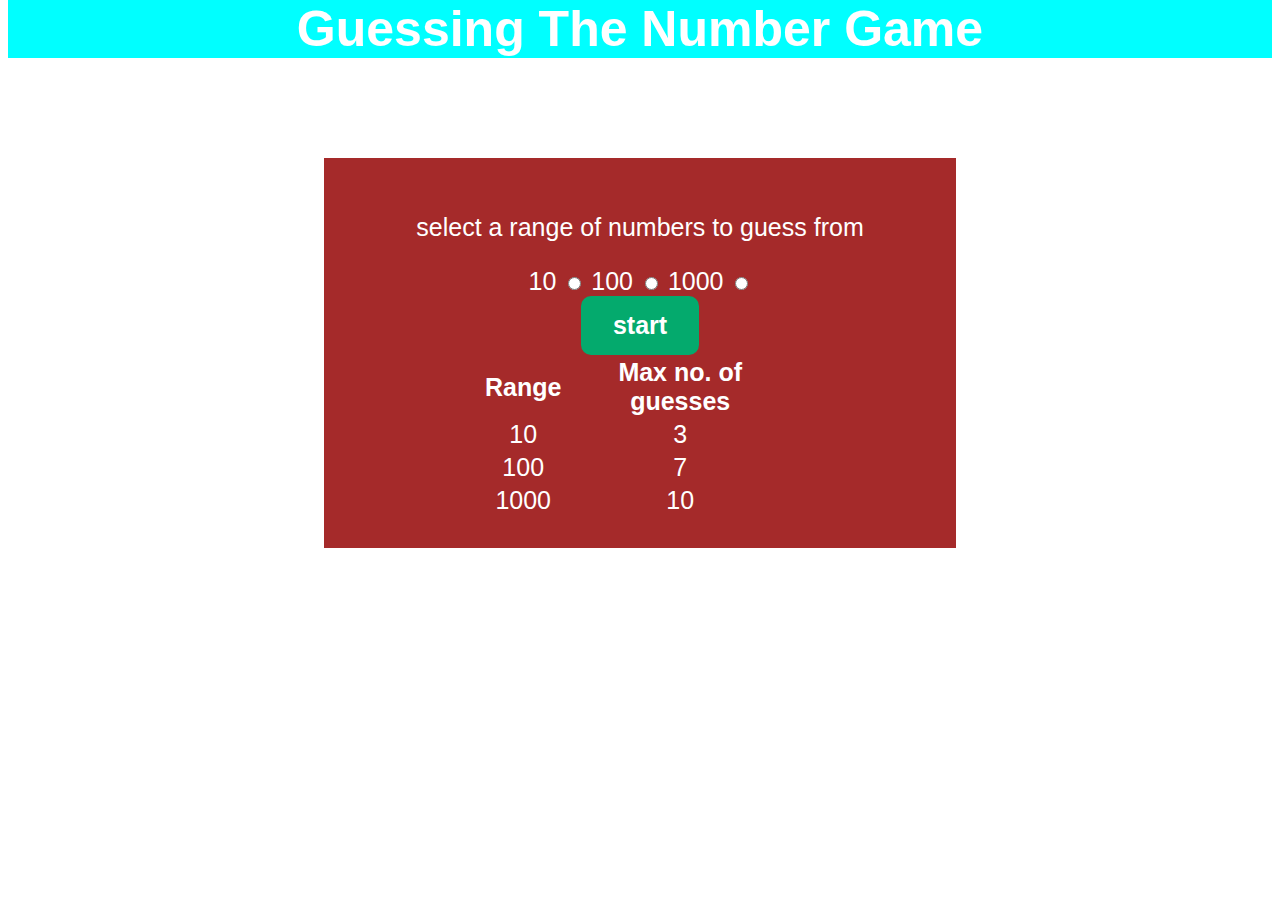
<file: index.html>
<!DOCTYPE html>
<html lang="en">
<head>
    <meta charset="UTF-8">
    <meta name="viewport" content="width=device-width, initial-scale=1.0">
    <title>Number Guessing Game</title>
    <link rel="stylesheet" href="si294.css"> <!--link to the css style sheet-->
<script src="si294.js" defer></script> <!--link to the JavaScript file with the defer boolean-->
</head>
<body> 
    <h1>Guessing The Number Game</h1> <!-- heading  with the title of the game-->
<div class="wrapper"> <!-- starting page wrapper with content inside (begginnning of the game)-->
   
    <p>select a range of numbers to guess from</p> <!-- instructions for the player-->
    <div> <!--division for the radio buttons containning the available ranges to select from-->
        <label for="range"></label>
        <label for=10>10</label>
        <input type="radio" id="10" name="range" value="10" required>

        <label for=100>100</labelfor></label>
        <input type="radio" id="100" name="range" value="100" required>

        <label for=1000>1000</label>
        <input type="radio" id="1000" name="range" value="1000" required>
    </div>

    <div id="start"><!-- div for the start button to bein the game-->
       <button id="startBtn">start</button>
    </div>

    <div id="info"><!-- contains information  on the max amount of guesses allowed for each range of the game e.g. Range 10 has 3 max guesses-->
        <table style= "border: 5ch; width: 50%; margin: auto;">
        <tr>
            <th>Range</th>
            <th>Max no. of guesses</th>
          

          <tr>
            <td>10</td>
            <td>3</td>
          </tr>

          <tr>
            <td>100</td>
            <td>7</td>
          </tr>

          <tr>
            <td>1000</td>
            <td>10</td>
          </tr>
        </tr>
        </table>
    </div>
</div>


<div class="ten" style="display: none;"><!-- div for guessing range 1-10-->
    <p>Enter a number between 1 and 10 </p>
    <div>
        <input type="text" placeholder="num" id="guess1">
    </div>
    <div id="check">
        <button onclick="play1()" id="my_btn">Check</button>
        <p id="message1">No. of guesses left: 3</p>
        <p id="message2">Guessing Record: no guesses</p>
            <ul id="guessedNumbers3"></ul>
        <p id="message3"></p>
         </div>
    </div>
</div>

<div class="hundred" style="display: none;"><!-- div for guessing range 1-100-->
    <p>Enter a number between 1 and 100</p>
    <div>
        <input type="text" placeholder="num" id="guess2">
        <br>
        <button onclick="play2()" id="my_btn1">Check</button>
        <p id="message1_1">No. of guesses left: 7</p>
        <p id="message2_1">Guessing Record: no guesses</p>
        <p id="message3_1"></p>
    </div>
</div>

</div>

<div class="thousand" style="display: none;"> <!-- div for guessing range 1-1000-->
    <p>Enter a number between 1 and 1000</p>
    <div>
        <input type="text" placeholder="num" id="guess3">
        <br>
        <button onclick="play3()" id="my_btn2">Check</button>
        <p id="message1_2">No. of guesses left : 10</p>
        <p id="message2_2">Guessing Record: no guesses</p>
        <p id="message3_2"></p>
    </div>
</div>

<div id="gameOver" class="gameEnd"> <!--div for the game over message -->
    <div class="contents">  <!-- contains content for the game over modal alert-->
        <p id="gameOverMessage"></p>  <!-- game over message -->
        <button id="playAgain" style="color: white;">Play again</button>
    </div>
</div>
</body>
<!-- end of body's content-->
</html>
</file>
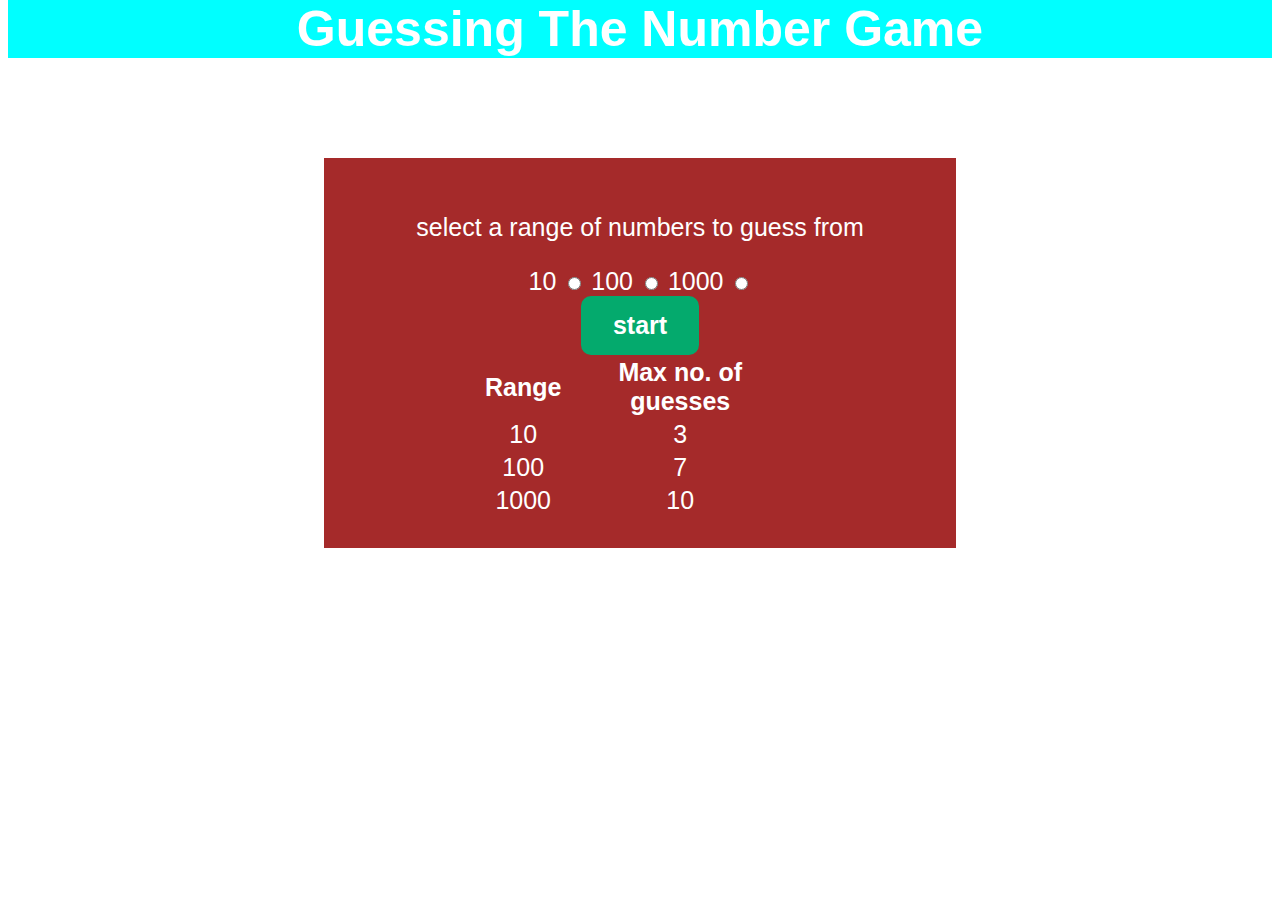
<file: si294.html>
<!DOCTYPE html>
<html lang="en">
<head>
    <meta charset="UTF-8">
    <meta name="viewport" content="width=device-width, initial-scale=1.0">
    <title>Number Guessing Game</title>
    <link rel="stylesheet" href="si294.css"> <!--link to the css style sheet-->
<script src="si294.js" defer></script> <!--link to the JavaScript file with the defer boolean-->
</head>
<body> 
    <h1>Guessing The Number Game</h1> <!-- heading  with the title of the game-->
<div class="wrapper"> <!-- starting page wrapper with content inside (begginnning of the game)-->
   
    <p>select a range of numbers to guess from</p> <!-- instructions for the player-->
    <div> <!--division for the radio buttons containning the available ranges to select from-->
        <label for="range"></label>
        <label for=10>10</label>
        <input type="radio" id="10" name="range" value="10" required>

        <label for=100>100</labelfor></label>
        <input type="radio" id="100" name="range" value="100" required>

        <label for=1000>1000</label>
        <input type="radio" id="1000" name="range" value="1000" required>
    </div>

    <div id="start"><!-- div for the start button to bein the game-->
       <button id="startBtn">start</button>
    </div>

    <div id="info"><!-- contains information  on the max amount of guesses allowed for each range of the game e.g. Range 10 has 3 max guesses-->
        <table style= "border: 5ch; width: 50%; margin: auto;">
        <tr>
            <th>Range</th>
            <th>Max no. of guesses</th>
          

          <tr>
            <td>10</td>
            <td>3</td>
          </tr>

          <tr>
            <td>100</td>
            <td>7</td>
          </tr>

          <tr>
            <td>1000</td>
            <td>10</td>
          </tr>
        </tr>
        </table>
    </div>
</div>


<div class="ten" style="display: none;"><!-- div for guessing range 1-10-->
    <p>Enter a number between 1 and 10 </p>
    <div>
        <input type="text" placeholder="num" id="guess1">
    </div>
    <div id="check">
        <button onclick="play1()" id="my_btn">Check</button>
        <p id="message1">No. of guesses left: 3</p>
        <p id="message2">Guessing Record: no guesses</p>
            <ul id="guessedNumbers3"></ul>
        <p id="message3"></p>
         </div>
    </div>
</div>

<div class="hundred" style="display: none;"><!-- div for guessing range 1-100-->
    <p>Enter a number between 1 and 100</p>
    <div>
        <input type="text" placeholder="num" id="guess2">
        <br>
        <button onclick="play2()" id="my_btn1">Check</button>
        <p id="message1_1">No. of guesses left: 7</p>
        <p id="message2_1">Guessing Record: no guesses</p>
        <p id="message3_1"></p>
    </div>
</div>

</div>

<div class="thousand" style="display: none;"> <!-- div for guessing range 1-1000-->
    <p>Enter a number between 1 and 1000</p>
    <div>
        <input type="text" placeholder="num" id="guess3">
        <br>
        <button onclick="play3()" id="my_btn2">Check</button>
        <p id="message1_2">No. of guesses left : 10</p>
        <p id="message2_2">Guessing Record: no guesses</p>
        <p id="message3_2"></p>
    </div>
</div>

<div id="gameOver" class="gameEnd"> <!--div for the game over message -->
    <div class="contents">  <!-- contains content for the game over modal alert-->
        <p id="gameOverMessage"></p>  <!-- game over message -->
        <button id="playAgain" style="color: white;">Play again</button>
    </div>
</div>
</body>
<!-- end of body's content-->
</html>
</file>
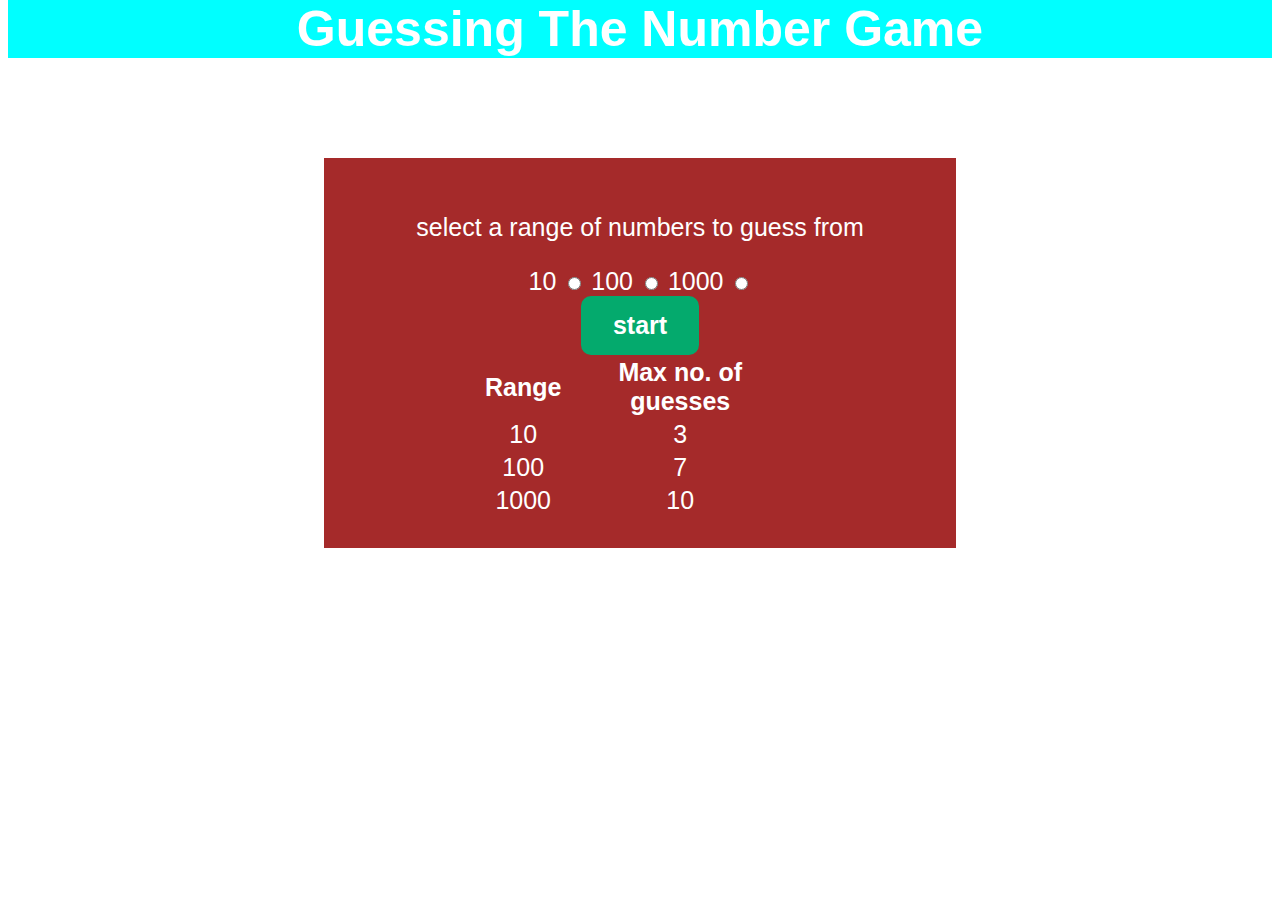
<file: si294/si294.html>
<!DOCTYPE html>
<html lang="en">
<head>
    <meta charset="UTF-8">
    <meta name="viewport" content="width=device-width, initial-scale=1.0">
    <title>Number Guessing Game</title>
    <link rel="stylesheet" href="si294.css"> <!--link to the css style sheet-->
<script src="si294.js" defer></script> <!--link to the JavaScript file with the defer boolean-->
</head>
<body> 
    <h1>Guessing The Number Game</h1> <!-- heading  with the title of the game-->
<div class="wrapper"> <!-- starting page wrapper with content inside (begginnning of the game)-->
   
    <p>select a range of numbers to guess from</p> <!-- instructions for the player-->
    <div> <!--division for the radio buttons containning the available ranges to select from-->
        <label for="range"></label>
        <label for=10>10</label>
        <input type="radio" id="10" name="range" value="10" required>

        <label for=100>100</labelfor></label>
        <input type="radio" id="100" name="range" value="100" required>

        <label for=1000>1000</label>
        <input type="radio" id="1000" name="range" value="1000" required>
    </div>

    <div id="start"><!-- div for the start button to bein the game-->
       <button id="startBtn">start</button>
    </div>

    <div id="info"><!-- contains information  on the max amount of guesses allowed for each range of the game e.g. Range 10 has 3 max guesses-->
        <table style= "border: 5ch; width: 50%; margin: auto;">
        <tr>
            <th>Range</th>
            <th>Max no. of guesses</th>
          

          <tr>
            <td>10</td>
            <td>3</td>
          </tr>

          <tr>
            <td>100</td>
            <td>7</td>
          </tr>

          <tr>
            <td>1000</td>
            <td>10</td>
          </tr>
        </tr>
        </table>
    </div>
</div>


<div class="ten" style="display: none;"><!-- div for guessing range 1-10-->
    <p>Enter a number between 1 and 10 </p>
    <div>
        <input type="text" placeholder="num" id="guess1">
    </div>
    <div id="check">
        <button onclick="play1()" id="my_btn">Check</button>
        <p id="message1">No. of guesses left: 3</p>
        <p id="message2">Guessing Record: no guesses</p>
            <ul id="guessedNumbers3"></ul>
        <p id="message3"></p>
         </div>
    </div>
</div>

<div class="hundred" style="display: none;"><!-- div for guessing range 1-100-->
    <p>Enter a number between 1 and 100</p>
    <div>
        <input type="text" placeholder="num" id="guess2">
        <br>
        <button onclick="play2()" id="my_btn1">Check</button>
        <p id="message1_1">No. of guesses left: 7</p>
        <p id="message2_1">Guessing Record: no guesses</p>
        <p id="message3_1"></p>
    </div>
</div>

</div>

<div class="thousand" style="display: none;"> <!-- div for guessing range 1-1000-->
    <p>Enter a number between 1 and 1000</p>
    <div>
        <input type="text" placeholder="num" id="guess3">
        <br>
        <button onclick="play3()" id="my_btn2">Check</button>
        <p id="message1_2">No. of guesses left : 10</p>
        <p id="message2_2">Guessing Record: no guesses</p>
        <p id="message3_2"></p>
    </div>
</div>

<div id="gameOver" class="gameEnd"> <!--div for the game over message -->
    <div class="contents">  <!-- contains content for the game over modal alert-->
        <p id="gameOverMessage"></p>  <!-- game over message -->
        <button id="playAgain" style="color: white;">Play again</button>
    </div>
</div>
</body>
<!-- end of body's content-->
</html>
</file>
<file: si294.css>
body{
   margin-top: 0;
    text-align: center;
    font-family: sans-serif, Arial, Helvetica;
    background: url(https://i.pinimg.com/originals/d0/cb/6a/d0cb6aeabb07ebf5420eb6b45998bc21.png) center center fixed;
    background-position: center;
    background-size: cover;
    background-repeat: no-repeat;
    height: 100vh;
    align-items: center;
    justify-content: center;
}
h1{
    margin-top: 0;
background-color: aqua;
color: white;
font-size: 50px;
}
.wrapper{
 margin: auto;
    background-color: brown;
    color: white;
    font-size: 25px;
    width: 50%;
    padding: 30px 0;
    margin-top: 100px;
}
#startBtn{

    background-color: #04AA6D;
    border: none;
    color: white;
    padding: 15px 32px;
    text-align: center;
    font-weight: 600;
    display: inline-block;
    font-size: 25px;
    margin: auto;
    border-radius: 10px;
}

#my_btn{
    margin: auto;
    width: 160px;
    padding: 15px 0;
    border-radius: 5px;
    background-color: #339942;
    color: #fff;
    border: none;
    font-size: 18px;
    font-weight: 600;
    margin-bottom: 30px;
}
    #my_btn1{
        margin: auto;
        width: 160px;
        padding: 15px 0;
        border-radius: 5px;
        background-color: #339949;
        color: #fff;
        border: none;
        font-size: 18px;
        font-weight: 600;
        margin-bottom: 30px;
  }
  #my_btn2{
    margin: auto;
    width: 160px;
    padding: 15px 0;
    border-radius: 5px;
    background-color: #339958;
    color: #fff;
    border: none;
    font-size: 18px;
    font-weight: 600;
    margin-bottom: 30px;
  }
  .ten{
    margin: auto;
       background-color: brown;
       color: white;
       font-size: 25px;
       width: 50%;
       padding: 30px 0;
       margin-top: 100px;
       display: flex;
   }
   .hundred{
    margin: auto;
       background-color: brown;
       color: white;
       font-size: 25px;
       width: 50%;
       padding: 30px 0;
       margin-top: 100px;
       
   }
   .thousand{
    margin: auto;
       background-color: brown;
       color: white;
       font-size: 25px;
       width: 50%;
       padding: 30px 0;
       margin-top: 100px;
   }
   input[type="text"] {
    width: 90px;
    font-weight: 600;
    padding: 20px 0;
    font-size: 28px;
    text-align: center;
    margin-top: 30px;
    border-radius: 5px;
    border: 2px solid #202020;
    color: #339953;
   }

   .gameEnd {
    display: none;
    position: fixed;
    top: 0;
    left: 0;
    width: 100%;
    height: 100%;
    background-color: rgba(0, 0, 0, 0.5);
}

.contents {
    position: absolute;
    top: 50%;
    left: 50%;
    transform: translate(-50%, -50%);
    background-color: #dd3838;
    padding: 20px;
    text-align: center;
}
#playAgain{

    background-color: #04AA6D;
    border: none;
    color: white;
    padding: 15px 32px;
    text-align: center;
    font-weight: 600;
    display: inline-block;
    font-size: 25px;
    margin: auto;
    border-radius: 10px;
}
#gameOverMessage {
    color: white;
}
</file>
<file: si294/si294.css>
body{
   margin-top: 0;
    text-align: center;
    font-family: sans-serif, Arial, Helvetica;
    background: url(https://i.pinimg.com/originals/d0/cb/6a/d0cb6aeabb07ebf5420eb6b45998bc21.png) center center fixed;
    background-position: center;
    background-size: cover;
    background-repeat: no-repeat;
    height: 100vh;
    align-items: center;
    justify-content: center;
}
h1{
    margin-top: 0;
background-color: aqua;
color: white;
font-size: 50px;
}
.wrapper{
 margin: auto;
    background-color: brown;
    color: white;
    font-size: 25px;
    width: 50%;
    padding: 30px 0;
    margin-top: 100px;
}
#startBtn{

    background-color: #04AA6D;
    border: none;
    color: white;
    padding: 15px 32px;
    text-align: center;
    font-weight: 600;
    display: inline-block;
    font-size: 25px;
    margin: auto;
    border-radius: 10px;
}

#my_btn{
    margin: auto;
    width: 160px;
    padding: 15px 0;
    border-radius: 5px;
    background-color: #339942;
    color: #fff;
    border: none;
    font-size: 18px;
    font-weight: 600;
    margin-bottom: 30px;
}
    #my_btn1{
        margin: auto;
        width: 160px;
        padding: 15px 0;
        border-radius: 5px;
        background-color: #339949;
        color: #fff;
        border: none;
        font-size: 18px;
        font-weight: 600;
        margin-bottom: 30px;
  }
  #my_btn2{
    margin: auto;
    width: 160px;
    padding: 15px 0;
    border-radius: 5px;
    background-color: #339958;
    color: #fff;
    border: none;
    font-size: 18px;
    font-weight: 600;
    margin-bottom: 30px;
  }
  .ten{
    margin: auto;
       background-color: brown;
       color: white;
       font-size: 25px;
       width: 50%;
       padding: 30px 0;
       margin-top: 100px;
       display: flex;
   }
   .hundred{
    margin: auto;
       background-color: brown;
       color: white;
       font-size: 25px;
       width: 50%;
       padding: 30px 0;
       margin-top: 100px;
       
   }
   .thousand{
    margin: auto;
       background-color: brown;
       color: white;
       font-size: 25px;
       width: 50%;
       padding: 30px 0;
       margin-top: 100px;
   }
   input[type="text"] {
    width: 90px;
    font-weight: 600;
    padding: 20px 0;
    font-size: 28px;
    text-align: center;
    margin-top: 30px;
    border-radius: 5px;
    border: 2px solid #202020;
    color: #339953;
   }

   .gameEnd {
    display: none;
    position: fixed;
    top: 0;
    left: 0;
    width: 100%;
    height: 100%;
    background-color: rgba(0, 0, 0, 0.5);
}

.contents {
    position: absolute;
    top: 50%;
    left: 50%;
    transform: translate(-50%, -50%);
    background-color: #dd3838;
    padding: 20px;
    text-align: center;
}
#playAgain{

    background-color: #04AA6D;
    border: none;
    color: white;
    padding: 15px 32px;
    text-align: center;
    font-weight: 600;
    display: inline-block;
    font-size: 25px;
    margin: auto;
    border-radius: 10px;
}
#gameOverMessage {
    color: white;
}
</file>
